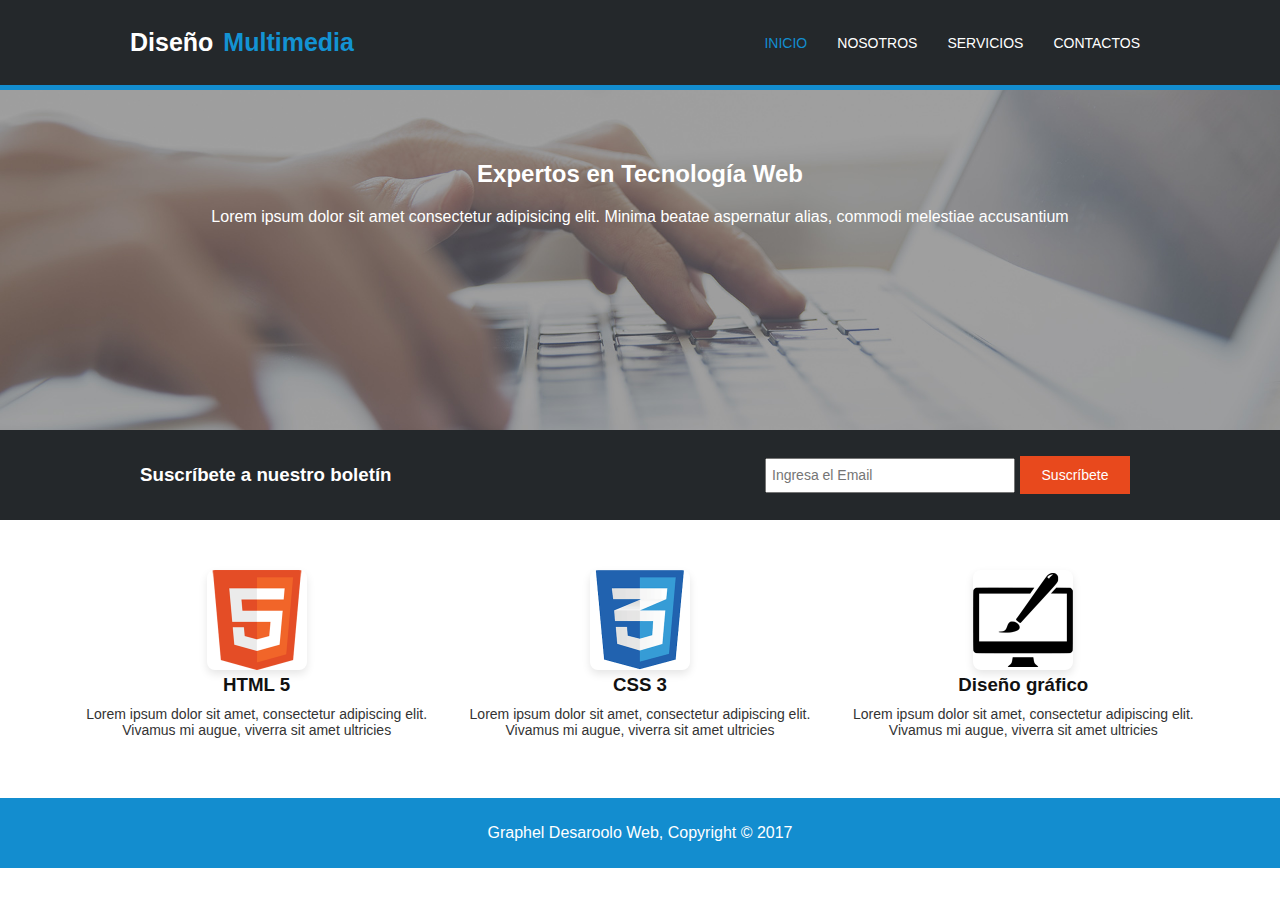
<file: index.html>
<!DOCTYPE html>
<html lang="en">

<head>
    <meta charset="UTF-8">
    <meta name="viewport" content="width=device-width, initial-scale=1.0">
    <title>Página</title>
    <link rel="stylesheet" href="style.css">
</head>

<body>
    <header>
        <div class="titulo">
            <h1>Diseño</h1><h1 class="azul">Multimedia</h1>
        </div>
        <nav>
            <ul>
                <li><a href="index.html" class="active">INICIO</a></li>
                <li><a href="nosotros.html">NOSOTROS</a></li>
                <li><a href="servicios.html">SERVICIOS</a></li>
                <li><a href="contacto.html">CONTACTOS</a></li>
            </ul>
        </nav>
    </header>
    <div class="imagen">
        <h2>Expertos en Tecnología Web</h2>
        <p>Lorem ipsum dolor sit amet consectetur adipisicing elit. Minima beatae aspernatur alias, commodi melestiae accusantium</p>
    </div>
    <section class="barra">
        <h3>Suscríbete a nuestro boletín</h3>
        <form class="suscribete">
            <input type="email" name="email" placeholder="Ingresa el Email" required>
            <input type="submit" value="Suscríbete">
        </form>
    </section>

    <div class="contenedor">
        <div class="imagen-contenido">
            <img src="images/images/logo_html.png" alt="HTML">
            <h3>HTML 5</h3>
            <p>Lorem ipsum dolor sit amet, consectetur adipiscing elit. Vivamus mi augue, viverra sit amet ultricies</p>
        </div>
        <div class="imagen-contenido">
            <img src="images/images/logo_css.png" alt="CSS">
            <h3>CSS 3</h3>
            <p>Lorem ipsum dolor sit amet, consectetur adipiscing elit. Vivamus mi augue, viverra sit amet ultricies</p>
        </div>
        <div class="imagen-contenido">
            <img src="images/images/logo_brush.png" alt="Diseño Gráfico">
            <h3>Diseño gráfico</h3>
            <p>Lorem ipsum dolor sit amet, consectetur adipiscing elit. Vivamus mi augue, viverra sit amet ultricies</p>
        </div>
    </div>

    <footer>
        <p>Graphel Desaroolo Web, Copyright &copy; 2017</p>
    </footer>
</body>

</html>
</file>
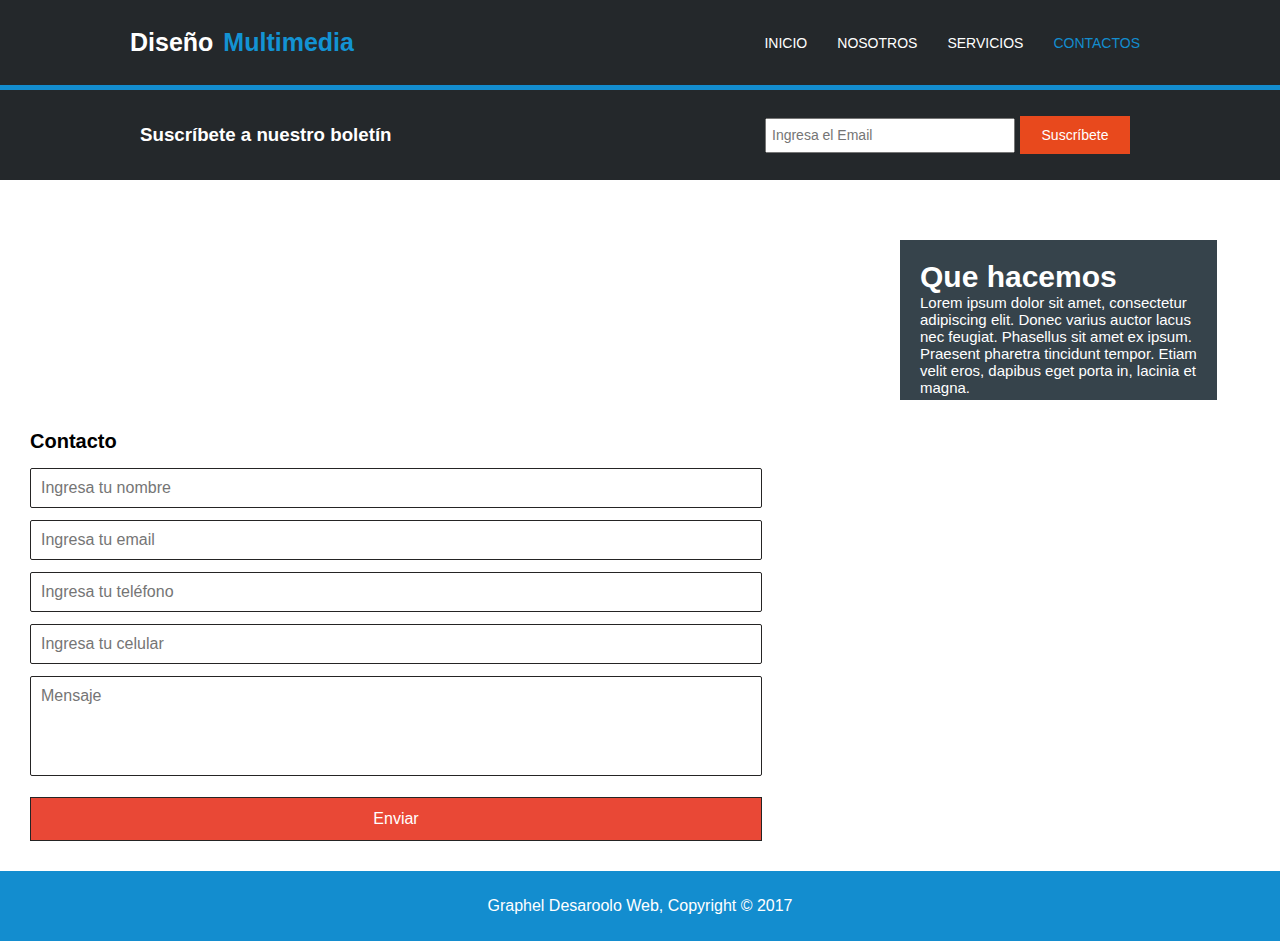
<file: contacto.html>
<!DOCTYPE html>
<html lang="en">

<head>
    <meta charset="UTF-8">
    <meta name="viewport" content="width=device-width, initial-scale=1.0">
    <title>Página</title>
    <link rel="stylesheet" href="style.css">
</head>

<body>
    <header>
        <div class="titulo">
            <h1>Diseño</h1>
            <h1 class="azul">Multimedia</h1>
        </div>
        <nav>
            <ul>
                <li><a href="index.html">INICIO</a></li>
                <li><a href="nosotros.html">NOSOTROS</a></li>
                <li><a href="servicios.html">SERVICIOS</a></li>
                <li><a href="contacto.html" class="active">CONTACTOS</a></li>
            </ul>
        </nav>
    </header>
    <section class="barra">
        <h3>Suscríbete a nuestro boletín</h3>
        <form class="suscribete">
            <input type="email" name="email" placeholder="Ingresa el Email" required>
            <input type="submit" value="Suscríbete">
        </form>

    </section>
        <section class="contenedorTextos">
            <article class="texto8">
                <h1>Que hacemos</h1>
                <p>Lorem ipsum dolor sit amet, consectetur</p>
                <p>adipiscing elit. Donec varius auctor lacus</p>
                <p>nec feugiat. Phasellus sit amet ex ipsum.</p>
                <p>Praesent pharetra tincidunt tempor. Etiam</p>
                <p>velit eros, dapibus eget porta in, lacinia et</p>
                <p>magna.</p> 
            </article>
        </section>
    <div class="formulario">
        <h3>Contacto</h3>
        <form>
            <input type="text" placeholder="Ingresa tu nombre" name="nombre">
            <input type="email" placeholder="Ingresa tu email" name="email">
            <input type="text" placeholder="Ingresa tu teléfono" name="telefono">
            <input type="text" placeholder="Ingresa tu celular" name="celular">
            <textarea placeholder="Mensaje" name="mensaje"></textarea>
            <button type="submit">Enviar</button>
        </form>
   
    </div>
    <footer>
        <p>Graphel Desaroolo Web, Copyright &copy; 2017</p>
    </footer>
</body>

</html>
</file>
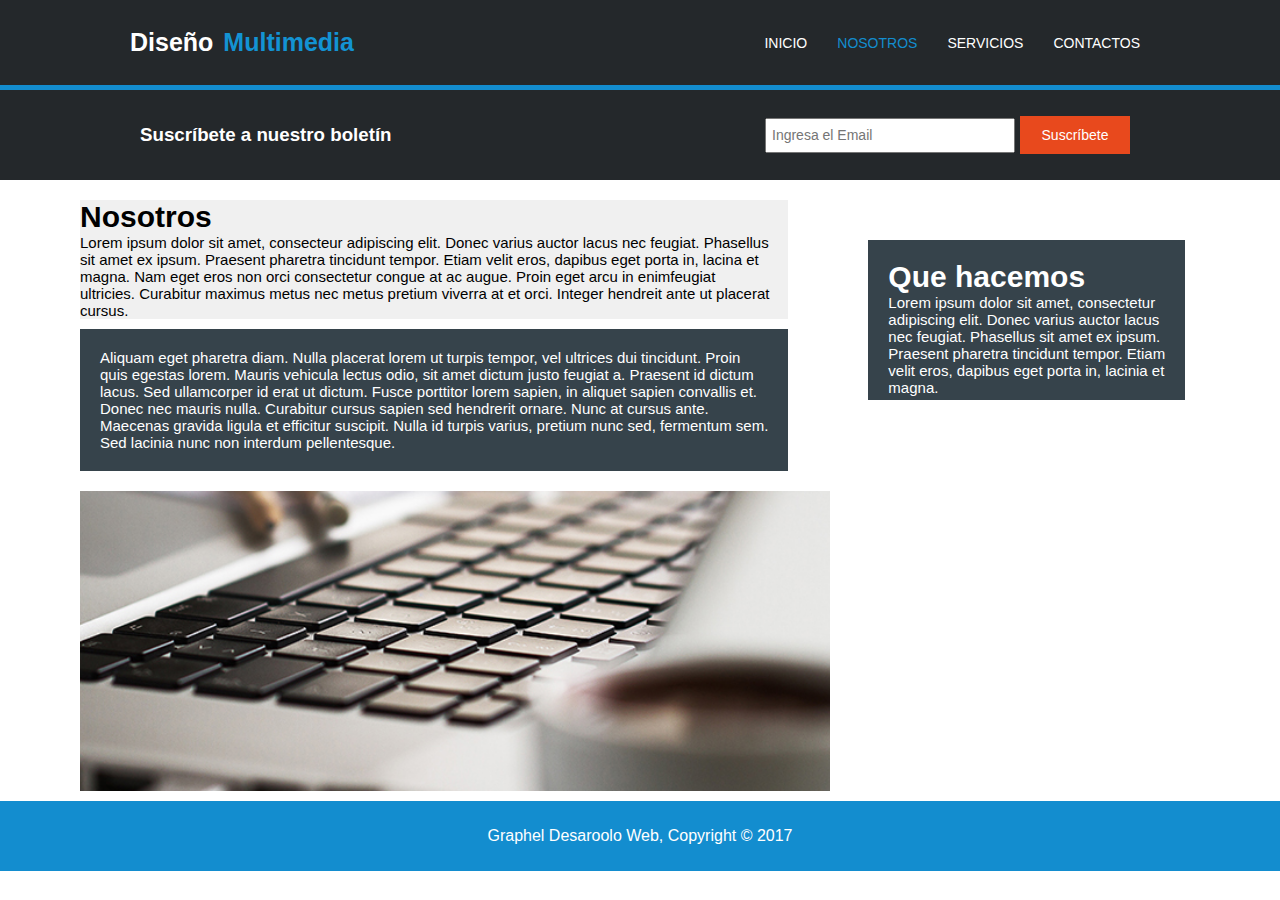
<file: nosotros.html>
<!DOCTYPE html>
<html lang="en">

<head>
    <meta charset="UTF-8">
    <meta name="viewport" content="width=device-width, initial-scale=1.0">
    <title>Página</title>
    <link rel="stylesheet" href="style.css">
</head>

<body>
    <header>
        <div class="titulo">
            <h1>Diseño</h1>
            <h1 class="azul">Multimedia</h1>
        </div>
        <nav>
            <ul>
                <li><a href="index.html">INICIO</a></li>
                <li><a href="nosotros.html" class="active">NOSOTROS</a></li>
                <li><a href="servicios.html">SERVICIOS</a></li>
                <li><a href="contacto.html">CONTACTOS</a></li>
            </ul>
        </nav>
    </header>
    <section class="barra">
        <h3>Suscríbete a nuestro boletín</h3>
        <form class="suscribete">
            <input type="email" name="email" placeholder="Ingresa el Email" required>
            <input type="submit" value="Suscríbete">
        </form>
    </section>
    <section class="contenedorTextos">
        <div class="textos">
            <article class="texto1">
                <h1>Nosotros</h1>
                <p>Lorem ipsum dolor sit amet, consecteur adipiscing elit. Donec varius auctor lacus nec feugiat.
                    Phasellus </p>
                <p>sit amet ex ipsum. Praesent pharetra tincidunt tempor. Etiam velit eros, dapibus eget porta in,
                    lacina et</p>
                <p>magna. Nam eget eros non orci consectetur congue at ac augue. Proin eget arcu in enimfeugiat</p>
                <p>ultricies. Curabitur maximus metus nec metus pretium viverra at et orci. Integer hendreit ante ut
                    placerat</p>
                <p>cursus.</p>
            </article>
            <article class="texto2">
                <p>Aliquam eget pharetra diam. Nulla placerat lorem ut turpis tempor, vel ultrices dui tincidunt. Proin
                </p>
                <p>quis egestas lorem. Mauris vehicula lectus odio, sit amet dictum justo feugiat a. Praesent id dictum
                </p>
                <p>lacus. Sed ullamcorper id erat ut dictum. Fusce porttitor lorem sapien, in aliquet sapien convallis
                    et.</p>
                <p>Donec nec mauris nulla. Curabitur cursus sapien sed hendrerit ornare. Nunc at cursus ante.</p>
                <p>Maecenas gravida ligula et efficitur suscipit. Nulla id turpis varius, pretium nunc sed, fermentum
                    sem.</p>
                <p>Sed lacinia nunc non interdum pellentesque.</p>

            </article>
        </div>

        <article class="texto3">
            <h1>Que hacemos</h1>
            <p>Lorem ipsum dolor sit amet, consectetur</p>
            <p>adipiscing elit. Donec varius auctor lacus</p>
            <p>nec feugiat. Phasellus sit amet ex ipsum.</p>
            <p>Praesent pharetra tincidunt tempor. Etiam</p>
            <p>velit eros, dapibus eget porta in, lacinia et</p>
            <p>magna.</p>
        </article>
    </section>


    <div class="imagen2"></div>


    <footer>
        <p>Graphel Desaroolo Web, Copyright &copy; 2017</p>
    </footer>
</body>

</html>
</file>
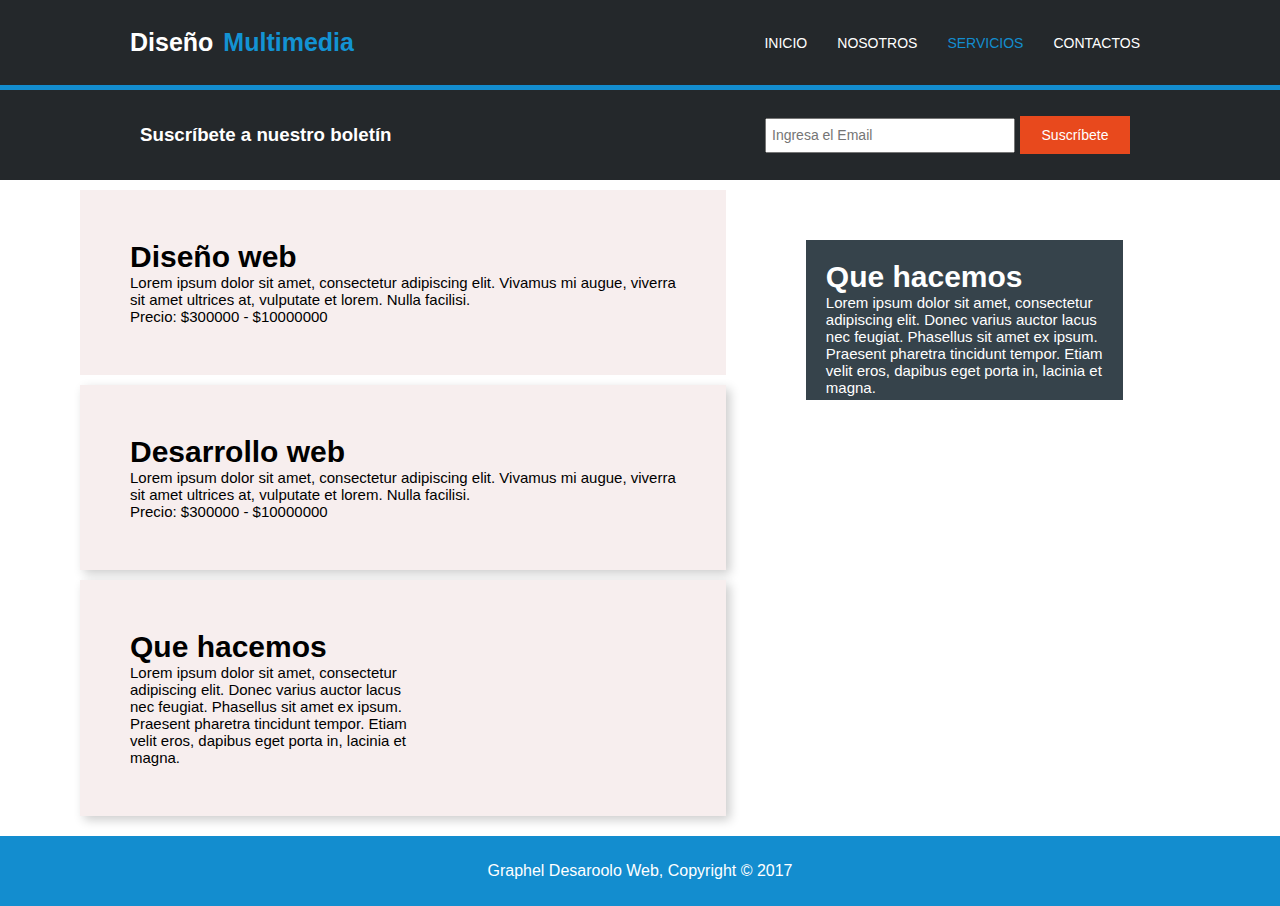
<file: servivios.html>
<!DOCTYPE html>
<html lang="en">

<head>
    <meta charset="UTF-8">
    <meta name="viewport" content="width=device-width, initial-scale=1.0">
    <title>Página</title>
    <link rel="stylesheet" href="style.css">
</head>

<body>
    <header>
        <div class="titulo">
            <h1>Diseño</h1>
            <h1 class="azul">Multimedia</h1>
        </div>
        <nav>
            <ul>
                <li><a href="index.html">INICIO</a></li>
                <li><a href="nosotros.html">NOSOTROS</a></li>
                <li><a href="servicios.html" class="active" >SERVICIOS</a></li>
                <li><a href="contacto.html">CONTACTOS</a></li>
            </ul>
        </nav>
    </header>
    <section class="barra">
        <h3>Suscríbete a nuestro boletín</h3>
        <form class="suscribete">
            <input type="email" name="email" placeholder="Ingresa el Email" required>
            <input type="submit" value="Suscríbete">
        </form>
    </section>
    <section class="contenedorTextos">
        <div class="textos">
            <article class="texto4">
                <h1>Diseño web</h1>
                <p>Lorem ipsum dolor sit amet, consectetur adipiscing elit. Vivamus mi augue, viverra </br>
                sit amet ultrices at, vulputate et lorem. Nulla facilisi.</br>
                Precio: $300000 - $10000000</p>
            </article>
            <article class="texto5">
                <h1>Desarrollo web</h1>
                <p>Lorem ipsum dolor sit amet, consectetur adipiscing elit. Vivamus mi augue, viverra </br>
                sit amet ultrices at, vulputate et lorem. Nulla facilisi.</br>
                Precio: $300000 - $10000000</p>
            </article>
            <article class="texto6">
            <h1>Que hacemos</h1>
            <p>Lorem ipsum dolor sit amet, consectetur</p>
            <p>adipiscing elit. Donec varius auctor lacus</p>
            <p>nec feugiat. Phasellus sit amet ex ipsum.</p>
            <p>Praesent pharetra tincidunt tempor. Etiam</p>
            <p>velit eros, dapibus eget porta in, lacinia et</p>
            <p>magna.</p>
        </article>
        </div>
        <article class="texto7">
            <h1>Que hacemos</h1>
            <p>Lorem ipsum dolor sit amet, consectetur</p>
            <p>adipiscing elit. Donec varius auctor lacus</p>
            <p>nec feugiat. Phasellus sit amet ex ipsum.</p>
            <p>Praesent pharetra tincidunt tempor. Etiam</p>
            <p>velit eros, dapibus eget porta in, lacinia et</p>
            <p>magna.</p>
        </article>
    </section>
    <footer>
        <p>Graphel Desaroolo Web, Copyright &copy; 2017</p>
    </footer>
</body>

</html>
</file>
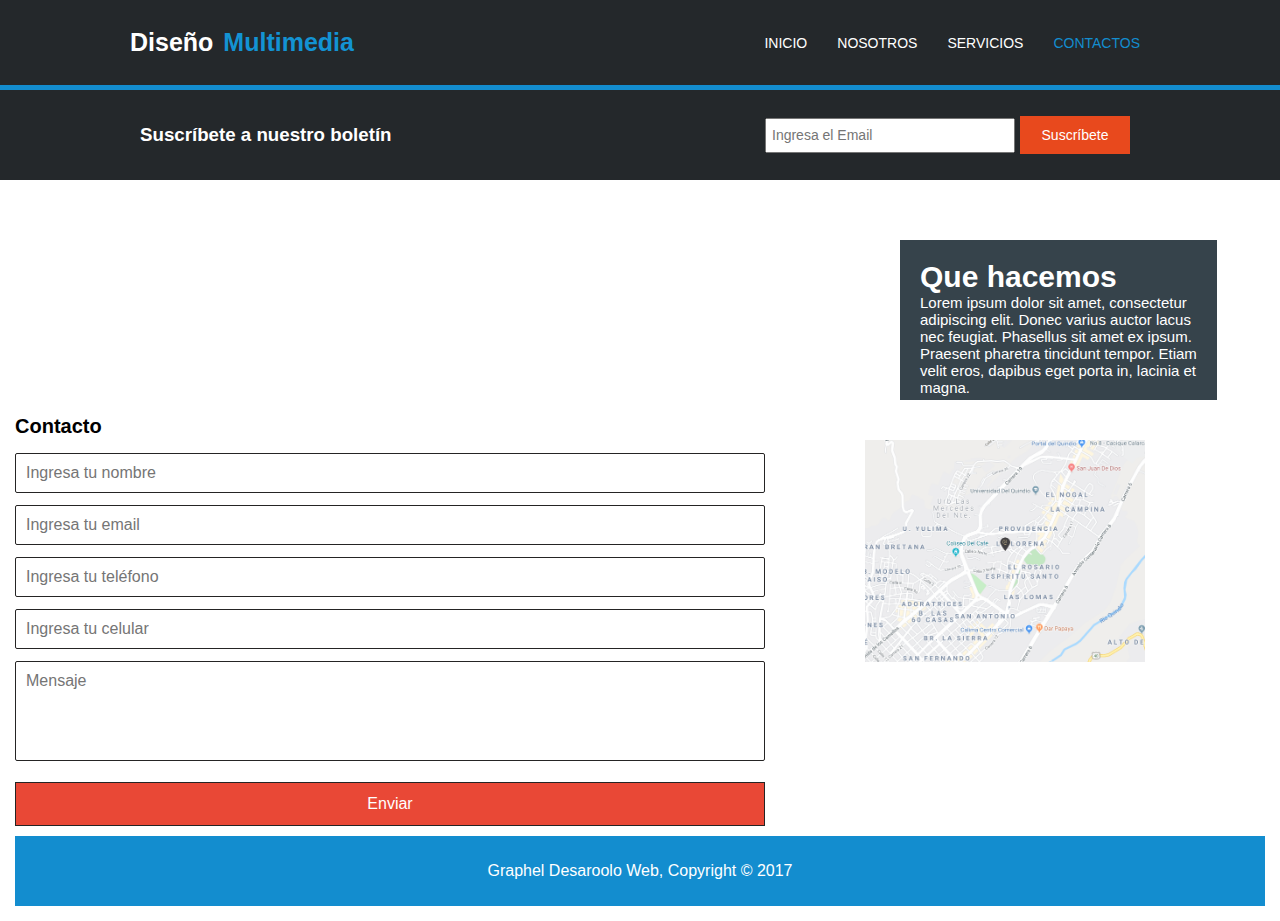
<file: assets/contacto.html>
<!DOCTYPE html>
<html lang="en">

<head>
    <meta charset="UTF-8">
    <meta name="viewport" content="width=device-width, initial-scale=1.0">
    <title>Página</title>
    <link rel="stylesheet" href="../estilos/style.css">
</head>

<body>
    <header>
        <div class="titulo">
            <h1>Diseño</h1>
            <h1 class="azul">Multimedia</h1>
        </div>
        <nav>
            <ul>
                <li><a href="../index.html">INICIO</a></li>
                <li><a href="nosotros.html">NOSOTROS</a></li>
                <li><a href="servicios.html">SERVICIOS</a></li>
                <li><a href="contacto.html" class="active">CONTACTOS</a></li>
            </ul>
        </nav>
    </header>
    <section class="barra">
        <h3>Suscríbete a nuestro boletín</h3>
        <form class="suscribete">
            <input type="email" name="email" placeholder="Ingresa el Email" required>
            <input type="submit" value="Suscríbete">
        </form>

    </section>
    <section class="contenedorTextos">
        <article class="texto8">
            <h1>Que hacemos</h1>
            <p>Lorem ipsum dolor sit amet, consectetur</p>
            <p>adipiscing elit. Donec varius auctor lacus</p>
            <p>nec feugiat. Phasellus sit amet ex ipsum.</p>
            <p>Praesent pharetra tincidunt tempor. Etiam</p>
            <p>velit eros, dapibus eget porta in, lacinia et</p>
            <p>magna.</p>
        </article>
    </section>
    <div class="imagen3">
        <img src="../images/images/mapaGoogle.png" alt="mapa">
    </div>
    <div class="formulario">
        <h3>Contacto</h3>
        <form>
            <input type="text" placeholder="Ingresa tu nombre" name="nombre">
            <input type="email" placeholder="Ingresa tu email" name="email">
            <input type="text" placeholder="Ingresa tu teléfono" name="telefono">
            <input type="text" placeholder="Ingresa tu celular" name="celular">
            <textarea placeholder="Mensaje" name="mensaje"></textarea>
            <button type="submit">Enviar</button>
        </form>
       <footer>
        <p>Graphel Desaroolo Web, Copyright &copy; 2017</p>
    </footer>
</body>

</html>
</file>
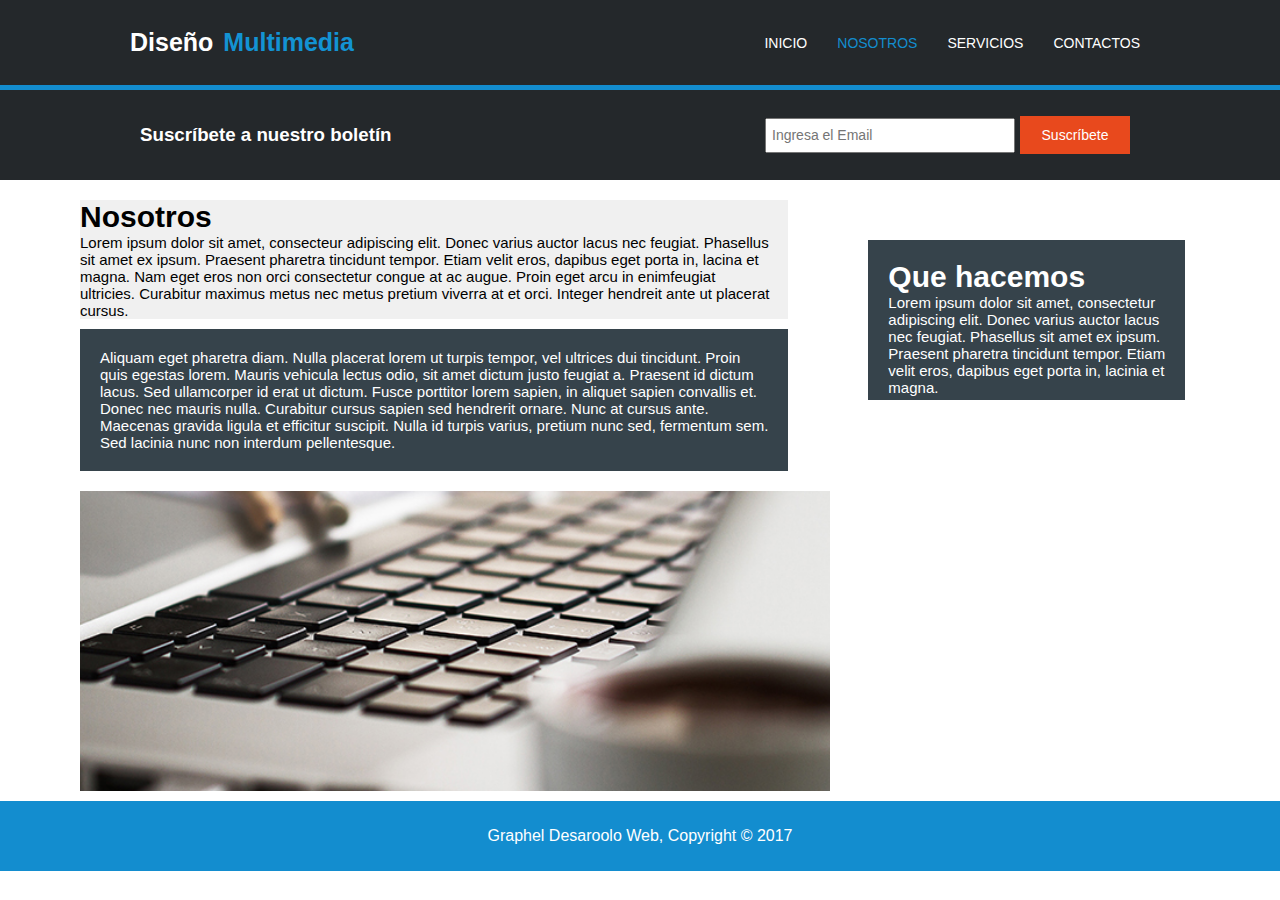
<file: assets/nosotros.html>
<!DOCTYPE html>
<html lang="en">

<head>
    <meta charset="UTF-8">
    <meta name="viewport" content="width=device-width, initial-scale=1.0">
    <title>Página</title>
    <link rel="stylesheet" href="../estilos/style.css">
</head>

<body>
    <header>
        <div class="titulo">
            <h1>Diseño</h1>
            <h1 class="azul">Multimedia</h1>
        </div>
        <nav>
            <ul>
                <li><a href="../index.html">INICIO</a></li>
                <li><a href="nosotros.html" class="active">NOSOTROS</a></li>
                <li><a href="servicios.html">SERVICIOS</a></li>
                <li><a href="contacto.html">CONTACTOS</a></li>
            </ul>
        </nav>
    </header>
    <section class="barra">
        <h3>Suscríbete a nuestro boletín</h3>
        <form class="suscribete">
            <input type="email" name="email" placeholder="Ingresa el Email" required>
            <input type="submit" value="Suscríbete">
        </form>
    </section>
    <section class="contenedorTextos">
        <div class="textos">
            <article class="texto1">
                <h1>Nosotros</h1>
                <p>Lorem ipsum dolor sit amet, consecteur adipiscing elit. Donec varius auctor lacus nec feugiat.
                    Phasellus </p>
                <p>sit amet ex ipsum. Praesent pharetra tincidunt tempor. Etiam velit eros, dapibus eget porta in,
                    lacina et</p>
                <p>magna. Nam eget eros non orci consectetur congue at ac augue. Proin eget arcu in enimfeugiat</p>
                <p>ultricies. Curabitur maximus metus nec metus pretium viverra at et orci. Integer hendreit ante ut
                    placerat</p>
                <p>cursus.</p>
            </article>
            <article class="texto2">
                <p>Aliquam eget pharetra diam. Nulla placerat lorem ut turpis tempor, vel ultrices dui tincidunt. Proin
                </p>
                <p>quis egestas lorem. Mauris vehicula lectus odio, sit amet dictum justo feugiat a. Praesent id dictum
                </p>
                <p>lacus. Sed ullamcorper id erat ut dictum. Fusce porttitor lorem sapien, in aliquet sapien convallis
                    et.</p>
                <p>Donec nec mauris nulla. Curabitur cursus sapien sed hendrerit ornare. Nunc at cursus ante.</p>
                <p>Maecenas gravida ligula et efficitur suscipit. Nulla id turpis varius, pretium nunc sed, fermentum
                    sem.</p>
                <p>Sed lacinia nunc non interdum pellentesque.</p>

            </article>
        </div>

        <article class="texto3">
            <h1>Que hacemos</h1>
            <p>Lorem ipsum dolor sit amet, consectetur</p>
            <p>adipiscing elit. Donec varius auctor lacus</p>
            <p>nec feugiat. Phasellus sit amet ex ipsum.</p>
            <p>Praesent pharetra tincidunt tempor. Etiam</p>
            <p>velit eros, dapibus eget porta in, lacinia et</p>
            <p>magna.</p>
        </article>
    </section>


    <div class="imagen2"></div>


    <footer>
        <p>Graphel Desaroolo Web, Copyright &copy; 2017</p>
    </footer>
</body>

</html>
</file>
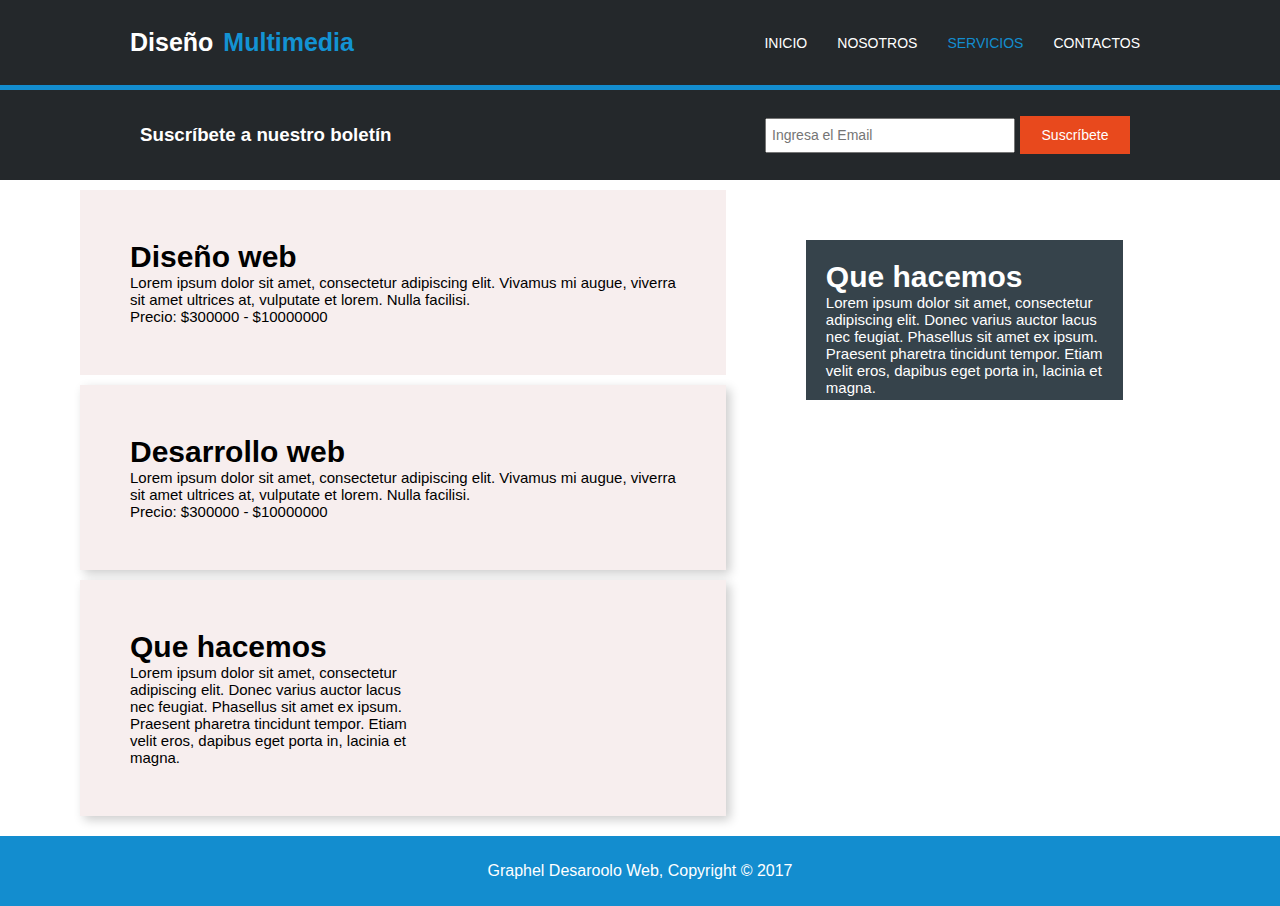
<file: assets/servicios.html>
<!DOCTYPE html>
<html lang="en">

<head>
    <meta charset="UTF-8">
    <meta name="viewport" content="width=device-width, initial-scale=1.0">
    <title>Página</title>
    <link rel="stylesheet" href="../estilos/style.css">
</head>

<body>
    <header>
        <div class="titulo">
            <h1>Diseño</h1>
            <h1 class="azul">Multimedia</h1>
        </div>
        <nav>
            <ul>
                <li><a href="../index.html">INICIO</a></li>
                <li><a href="nosotros.html">NOSOTROS</a></li>
                <li><a href="servicios.html" class="active" >SERVICIOS</a></li>
                <li><a href="contacto.html">CONTACTOS</a></li>
            </ul>
        </nav>
    </header>
    <section class="barra">
        <h3>Suscríbete a nuestro boletín</h3>
        <form class="suscribete">
            <input type="email" name="email" placeholder="Ingresa el Email" required>
            <input type="submit" value="Suscríbete">
        </form>
    </section>
    <section class="contenedorTextos">
        <div class="textos">
            <article class="texto4">
                <h1>Diseño web</h1>
                <p>Lorem ipsum dolor sit amet, consectetur adipiscing elit. Vivamus mi augue, viverra </br>
                sit amet ultrices at, vulputate et lorem. Nulla facilisi.</br>
                Precio: $300000 - $10000000</p>
            </article>
            <article class="texto5">
                <h1>Desarrollo web</h1>
                <p>Lorem ipsum dolor sit amet, consectetur adipiscing elit. Vivamus mi augue, viverra </br>
                sit amet ultrices at, vulputate et lorem. Nulla facilisi.</br>
                Precio: $300000 - $10000000</p>
            </article>
            <article class="texto6">
            <h1>Que hacemos</h1>
            <p>Lorem ipsum dolor sit amet, consectetur</p>
            <p>adipiscing elit. Donec varius auctor lacus</p>
            <p>nec feugiat. Phasellus sit amet ex ipsum.</p>
            <p>Praesent pharetra tincidunt tempor. Etiam</p>
            <p>velit eros, dapibus eget porta in, lacinia et</p>
            <p>magna.</p>
        </article>
        </div>
        <article class="texto7">
            <h1>Que hacemos</h1>
            <p>Lorem ipsum dolor sit amet, consectetur</p>
            <p>adipiscing elit. Donec varius auctor lacus</p>
            <p>nec feugiat. Phasellus sit amet ex ipsum.</p>
            <p>Praesent pharetra tincidunt tempor. Etiam</p>
            <p>velit eros, dapibus eget porta in, lacinia et</p>
            <p>magna.</p>
        </article>
    </section>
    <footer>
        <p>Graphel Desaroolo Web, Copyright &copy; 2017</p>
    </footer>
</body>

</html>
</file>
<file: style.css>
* {
    padding: 0px;
    margin: 0px;
    box-sizing: border-box;
    font-family: Arial, sans-serif;
}

/*Estilos del header*/
header {
    background-color: rgb(36, 40, 43);
    padding: 10px;
    display: flex;
    height: 90px;
    justify-content: space-between;
    /* Alinea el contenido en los extremos */
    align-items: center;
    /* Alinea verticalmente el contenido */
    border-bottom: 5px solid rgb(19, 141, 207);
}

.titulo {
    display: flex;
    gap: 10px;
    margin-left: 110px;
    color: white;
    padding: 10px;
}

.titulo h1 {
    font-size: 25px;
}

.azul {
    color: rgb(19, 147, 211);
}

nav ul {
    display: flex;
    margin-right: 130px;
    justify-content: right;
    list-style-type: none;
    gap: 30px;
}

nav a {
    text-align: right;
    font-size: 14px;
    text-decoration: none;
    color: white;
}

nav a:hover {
    color: rgb(82, 162, 216);
}

nav a.active {
    color: rgb(19, 141, 207);
}

.imagen {
    width: auto;
    height: 340px;
    text-align: center;
    padding: 70px;
    background-image: url('images/images/cabecera.jpg');
    background-size: cover;
    background-position: center;
}

.imagen h2 {
    color: white;
}

.imagen p {
    margin-top: 20px;
    color: white;
}

/*Estilos barra suscripcion*/
.barra {
    background-color: rgb(36, 40, 43);
    display: flex;
    align-items: center;
    /*Centra verticalmente*/
    justify-content: space-between;
    height: 90px;
}

.barra h3 {
    color: white;
    margin-left: 140px;
}

.suscribete {
    display: flex;
    align-items: center;
    margin-right: 150px;
}

.suscribete input[type="email"] {
    height: 35px;
    width: 250px;
    padding-left: 5px;
    text-align: left;
    font-size: 14px;
    cursor: pointer;
}

.suscribete input[type="submit"] {
    background-color: rgb(232, 73, 29);
    margin-left: 5px;
    color: white;
    border: none;
    height: 38px;
    width: 110px;
    padding: 5px 10px;
    text-align: center;
    font-size: 14px;
    cursor: pointer;
}

/*Estilos contenido pagina 1*/
.contenedor {
    display: flex;
    justify-content: space-evenly;
    padding: 50px;
    width: auto;
    text-align: center;
    margin: 0 15px;
}

.imagen-contenido {
    margin: 0 20px;
}

.contenedor img {
    width: 100px;
    height: 100px;
    border-radius: 8px;
    box-shadow: 0 4px 8px rgba(0, 0, 0, 0.1);
}

.contenedor p {
    margin-top: 10px;
    font-size: 14px;
    color: #333;
}

.contenedor h3 {
    color: rgb(17, 17, 17);
}

/*Estilos footer*/
footer {
    display: flex;
    justify-content: center;
    align-items: center;
    background-color: rgb(19, 141, 207);
    padding: 20px;
    margin-top: 10px;
    width: 100%;
    height: 70px;
    color: white;
}

/*estilos nosotros*/
.contenedorTextos {
    display: flex;
}

.texto1 {
    background-color: #f0f0f0;
    max-width: 950px;
    margin-top: 20px;
    margin-left: 80px;
    font-family: Arial, sans-serif;
    font-size: 15px;
}

.texto2 {
    background-color: rgb(54, 67, 75);
    max-width: 950px;
    margin: 10px auto;
    margin-left: 80px;
    padding: 20px;
    font-family: Arial, sans-serif;
    font-size: 15px;
}

.texto2 p {
    color: white;
}

.texto3 {
    background-color: rgb(54, 67, 75);
    max-width: 400px;
    max-height: 160px;
    margin-top: 60px;
    margin-left: 80px;
    padding: 20px;
    font-family: Arial, sans-serif;
    font-size: 15px;
    /* Tamaño más pequeño */

}

.texto3 h1 {
    color: white;
}

.texto3 p {
    color: white;
}

.imagen2 {
    background-image: url('images/images/891.jpg');
    background-size: cover;
    background-position: center;
    max-width: 750px;
    height: 300px;
    margin: 10px auto;
    margin-left: 80px;
    padding: 20px;
}

.texto4 {
    background-color: #f7eeee;
    max-width: 950px;
    margin: 10px auto;
    margin-left: 80px;
    padding: 50px;
    font-family: Arial, sans-serif;
    font-size: 15px;
}

.texto5 {
    background-color: #f7eeee;
    max-width: 950px;
    margin: 10px auto;
    margin-left: 80px;
    padding: 50px;
    font-family: Arial, sans-serif;
    font-size: 15px;
    box-shadow: 4px 4px 10px rgba(0, 0, 0, 0.2);
}

.texto6 {
    background-color: #f7eeee;
    max-width: 950px;
    margin: 10px auto;
    margin-left: 80px;
    padding: 50px;
    font-family: Arial, sans-serif;
    font-size: 15px;
    box-shadow: 4px 4px 10px rgba(0, 0, 0, 0.2);
}

.texto7 {
    background-color: rgb(54, 67, 75);
    max-width: 400px;
    max-height: 160px;
    margin-top: 60px;
    margin-left: 80px;
    padding: 20px;
    font-family: Arial, sans-serif;
    font-size: 15px;

}

.texto7 h1 {
    color: white;
}

.texto7 p {
    color: white;
}


.formulario {
    margin-top: 10px;
    margin: 10px;
    padding: 20px;
}


.formulario h3 {
    margin-bottom: 15px;
    font-size: 20px;
    color: #000;
}

.formulario input[type="text"],
.formulario input[type="email"],
.formulario textarea {
    width: 60%;
    padding: 10px;
    margin-bottom: 12px;
    border: 1px solid #252424;
    font-size: 16px;
    border-radius: 2px;
    box-sizing: border-box;
}


.formulario textarea {
    height: 100px;
    resize: none;
}


.formulario button {
    background-color: #e94836;
    color: white;
    border: 1px solid #252424;
    padding: 12px 0;
    margin-top: 5px;
    width: 60%;
    font-size: 16px;
    cursor: pointer;
    transition: background 0.3s ease;
}


.texto8 {
    background-color: rgb(54, 67, 75);
    max-width: 400px;
    max-height: 160px;
    margin-top: 60px;
    margin-left: 900px;
    padding: 20px;
    font-family: Arial, sans-serif;
    font-size: 15px;


}

.texto8 h1 {
    color: white;
}

.texto8 p {
    color: white;
}
</file>
<file: estilos/style.css>
* {
    padding: 0px;
    margin: 0px;
    box-sizing: border-box;
    font-family: Arial, sans-serif;
}
body{
    position: relative;
}
/*Estilos del header*/
header {
    background-color: rgb(36, 40, 43);
    padding: 10px;
    display: flex;
    height: 90px;
    justify-content: space-between;
    /* Alinea el contenido en los extremos */
    align-items: center;
    /* Alinea verticalmente el contenido */
    border-bottom: 5px solid rgb(19, 141, 207);
}

.titulo {
    display: flex;
    gap: 10px;
    margin-left: 110px;
    color: white;
    padding: 10px;
}

.titulo h1 {
    font-size: 25px;
}

.azul {
    color: rgb(19, 147, 211);
}

nav ul {
    display: flex;
    margin-right: 130px;
    justify-content: right;
    list-style-type: none;
    gap: 30px;
}

nav a {
    text-align: right;
    font-size: 14px;
    text-decoration: none;
    color: white;
}

nav a:hover {
    color: rgb(82, 162, 216);
}

nav a.active {
    color: rgb(19, 141, 207);
}

.imagen {
    width: auto;
    height: 340px;
    text-align: center;
    padding: 70px;
    background-image: url(../images/images/cabecera.jpg);
    background-size: cover;
    background-position: center;
}

.imagen h2 {
    color: white;
}

.imagen p {
    margin-top: 20px;
    color: white;
}

/*Estilos barra suscripcion*/
.barra {
    background-color: rgb(36, 40, 43);
    display: flex;
    align-items: center;
    /*Centra verticalmente*/
    justify-content: space-between;
    height: 90px;
}

.barra h3 {
    color: white;
    margin-left: 140px;
}

.suscribete {
    display: flex;
    align-items: center;
    margin-right: 150px;
}

.suscribete input[type="email"] {
    height: 35px;
    width: 250px;
    padding-left: 5px;
    text-align: left;
    font-size: 14px;
    cursor: pointer;
}

.suscribete input[type="submit"] {
    background-color: rgb(232, 73, 29);
    margin-left: 5px;
    color: white;
    border: none;
    height: 38px;
    width: 110px;
    padding: 5px 10px;
    text-align: center;
    font-size: 14px;
    cursor: pointer;
}

/*Estilos contenido pagina 1*/
.contenedor {
    display: flex;
    justify-content: space-evenly;
    padding: 50px;
    width: auto;
    text-align: center;
    margin: 0 15px;
}

.imagen-contenido {
    margin: 0 20px;
}

.contenedor img {
    width: 100px;
    height: 100px;
    border-radius: 8px;
    box-shadow: 0 4px 8px rgba(0, 0, 0, 0.1);
}

.contenedor p {
    margin-top: 10px;
    font-size: 14px;
    color: #333;
}

.contenedor h3 {
    color: rgb(17, 17, 17);
}

/*Estilos footer*/
footer {
    display: flex;
    justify-content: center;
    align-items: center;
    background-color: rgb(19, 141, 207);
    padding: 20px;
    margin-top: 10px;
    width: 100%;
    height: 70px;
    color: white;
}

/*estilos nosotros*/
.contenedorTextos {
    display: flex;
}

.texto1 {
    background-color: #f0f0f0;
    max-width: 950px;
    margin-top: 20px;
    margin-left: 80px;
    font-family: Arial, sans-serif;
    font-size: 15px;
}

.texto2 {
    background-color: rgb(54, 67, 75);
    max-width: 950px;
    margin: 10px auto;
    margin-left: 80px;
    padding: 20px;
    font-family: Arial, sans-serif;
    font-size: 15px;
}

.texto2 p {
    color: white;
}

.texto3 {
    background-color: rgb(54, 67, 75);
    max-width: 400px;
    max-height: 160px;
    margin-top: 60px;
    margin-left: 80px;
    padding: 20px;
    font-family: Arial, sans-serif;
    font-size: 15px;
    /* Tamaño más pequeño */

}

.texto3 h1 {
    color: white;
}

.texto3 p {
    color: white;
}

.imagen2 {
    background-image: url('../images/images/891.jpg');
    background-size: cover;
    background-position: center;
    max-width: 750px;
    height: 300px;
    margin: 10px auto;
    margin-left: 80px;
    padding: 20px;
}

.texto4 {
    background-color: #f7eeee;
    max-width: 950px;
    margin: 10px auto;
    margin-left: 80px;
    padding: 50px;
    font-family: Arial, sans-serif;
    font-size: 15px;
}

.texto5 {
    background-color: #f7eeee;
    max-width: 950px;
    margin: 10px auto;
    margin-left: 80px;
    padding: 50px;
    font-family: Arial, sans-serif;
    font-size: 15px;
    box-shadow: 4px 4px 10px rgba(0, 0, 0, 0.2);
}

.texto6 {
    background-color: #f7eeee;
    max-width: 950px;
    margin: 10px auto;
    margin-left: 80px;
    padding: 50px;
    font-family: Arial, sans-serif;
    font-size: 15px;
    box-shadow: 4px 4px 10px rgba(0, 0, 0, 0.2);
}

.texto7 {
    background-color: rgb(54, 67, 75);
    max-width: 400px;
    max-height: 160px;
    margin-top: 60px;
    margin-left: 80px;
    padding: 20px;
    font-family: Arial, sans-serif;
    font-size: 15px;

}

.texto7 h1 {
    color: white;
}

.texto7 p {
    color: white;
}


.formulario {
    margin: 10px;
    padding: 5px;
}


.formulario h3 {
    margin-bottom: 15px;
    font-size: 20px;
    color: #000;
}

.formulario input[type="text"],
.formulario input[type="email"],
.formulario textarea {
    width: 60%;
    padding: 10px;
    margin-bottom: 12px;
    border: 1px solid #252424;
    font-size: 16px;
    border-radius: 2px;
    box-sizing: border-box;
}


.formulario textarea {
    height: 100px;
    resize: none;
}


.formulario button {
    background-color: #e94836;
    color: white;
    border: 1px solid #252424;
    padding: 12px 0;
    margin-top: 5px;
    width: 60%;
    font-size: 16px;
    cursor: pointer;
    transition: background 0.3s ease;
}


.texto8 {
    background-color: rgb(54, 67, 75);
    max-width: 400px;
    max-height: 160px;
    margin-top: 60px;
    margin-left: 900px;
    padding: 20px;
    font-family: Arial, sans-serif;
    font-size: 15px;


}

.texto8 h1 {
    color: white;
}

.texto8 p {
    color: white;
}
.imagen3 {
    position: absolute;
    top: 420px;
    right: 115px;
    width: 25%;
    padding: 20px;
    box-sizing: border-box;
}

.imagen3 img {
    display: block;
    max-width: 100%;
    margin: 0 auto;
    height: auto;
}
</file>
